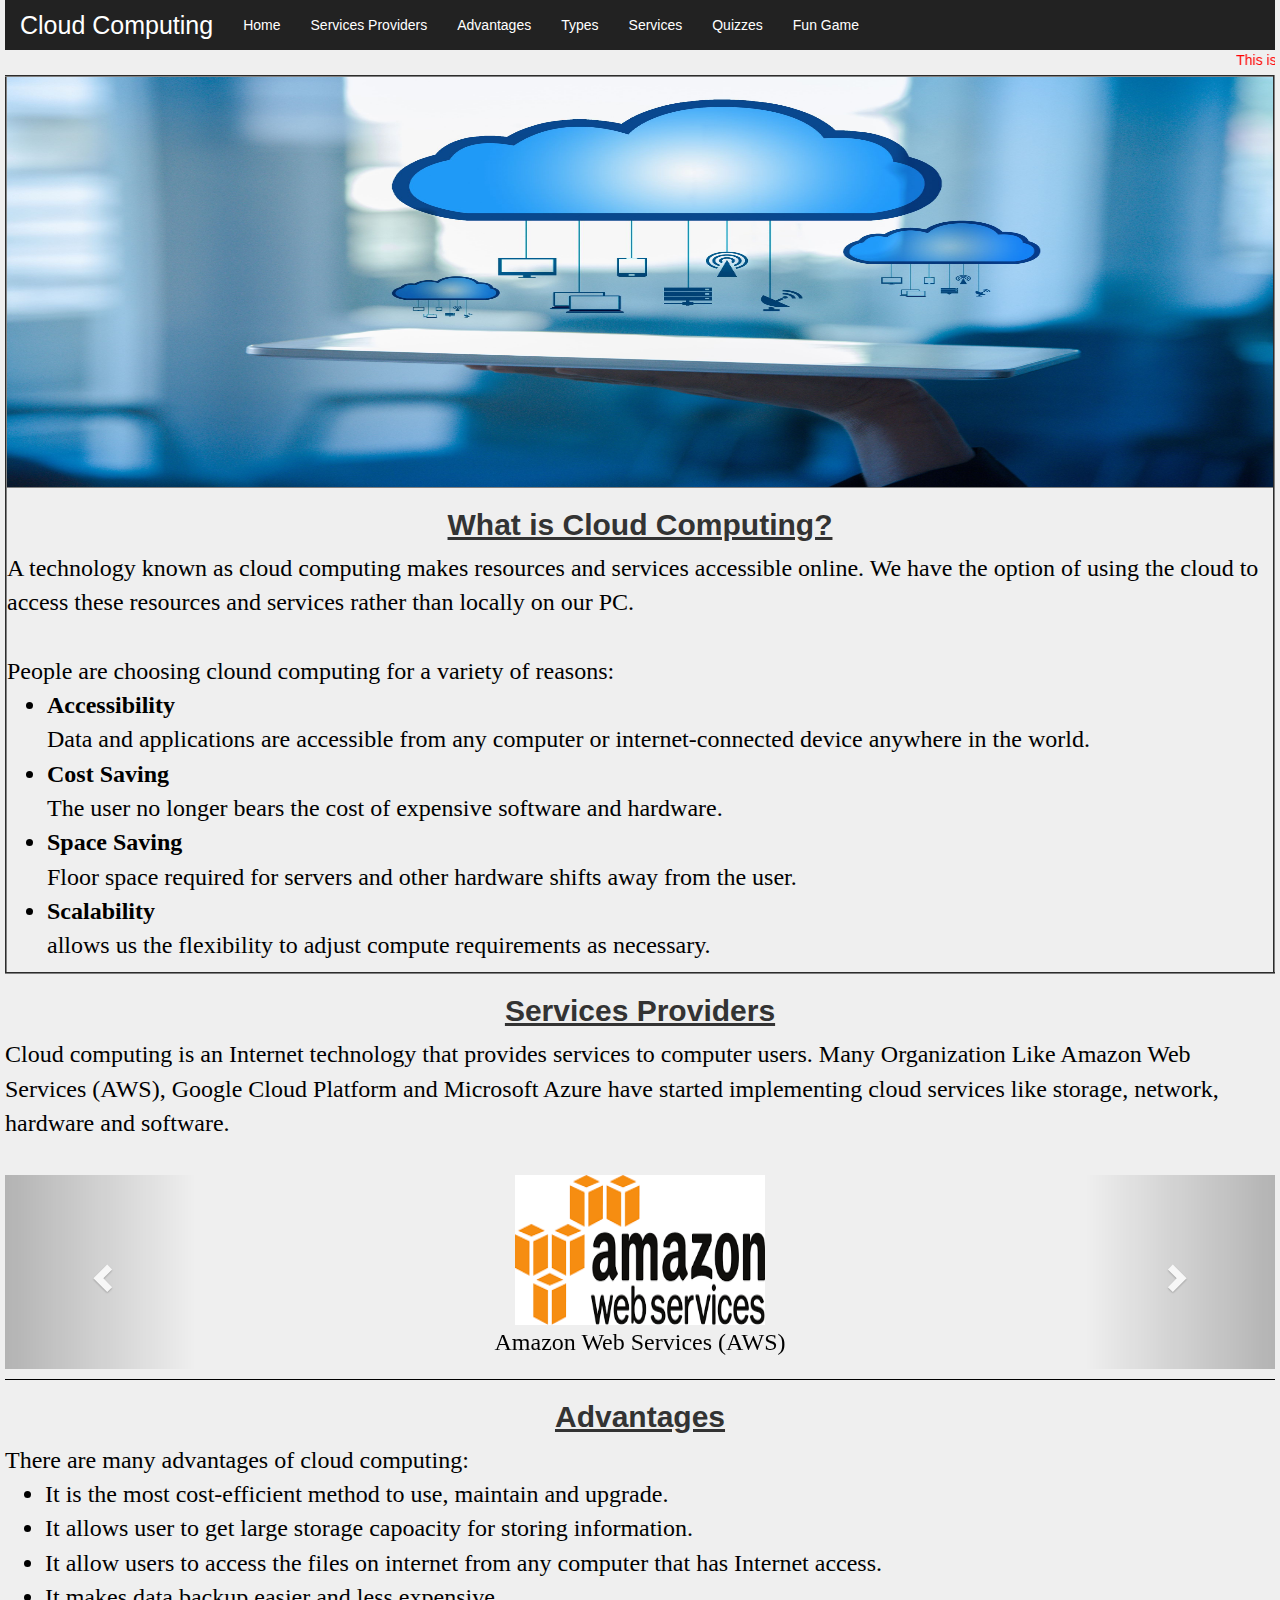
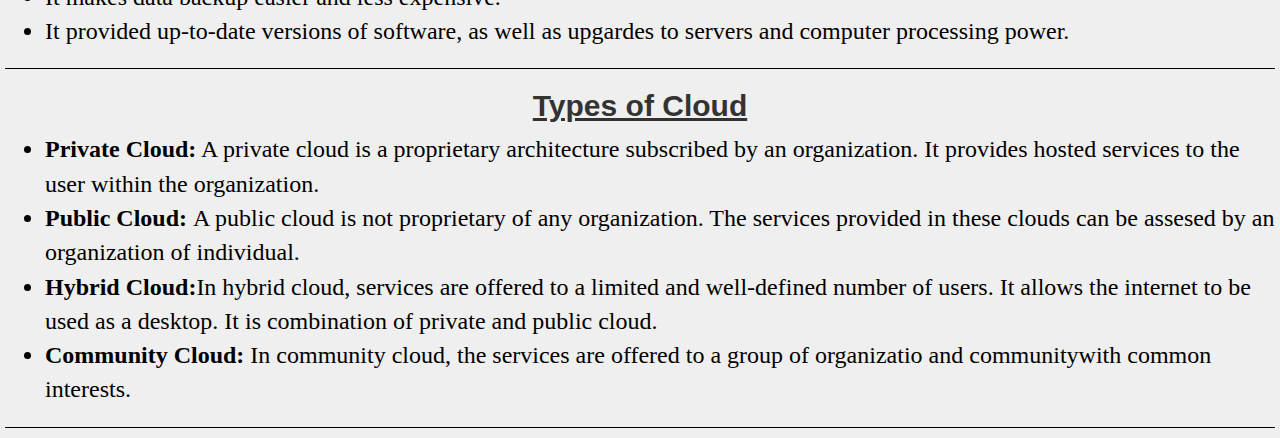
<file: index.html>
<!DOCTYPE HTML>
<html>

<head>
	<title>Cloud Computing</title>
	<meta name="Ojas" content="Ojas Ahuja">
	<meta name="Arka">
	<link rel="stylesheet" href="https://maxcdn.bootstrapcdn.com/bootstrap/3.4.0/css/bootstrap.min.css">
	<script src="https://ajax.googleapis.com/ajax/libs/jquery/3.4.1/jquery.min.js"></script>
	<script src="https://maxcdn.bootstrapcdn.com/bootstrap/3.4.0/js/bootstrap.min.js"></script>
	<link rel="stylesheet" href="style.css">
</head>

<body bgcolor="#000000">
	<nav class="navbar-inverse my_nav_bar" id="new_nav">
		<div class="navbar-header">
			<a class="navbar-brand" href="index.html">Cloud Computing</a>
		</div>
		<div class="collapse navbar-collapse">
			<ul class="nav navbar-nav">
				<li><a href="#home">Home</a></li>
				<li><a href="#services">Services Providers</a></li>
				<li><a href="#advantages">Advantages</a></li>
				<li><a href="#type">Types</a></li>
				<li><a href="services.html">Services</a></li>
				<li><a href="quizes.html">Quizzes</a></li>
				<li><a href="fun.html" target="_blank">Fun Game</a></li>
			</ul>
		</div>
		</div>
	</nav>
	<section id="home">
		<marquee id="move">This is the basic info about Cloud Computing</marquee>
		<table border="2" width="100%" cellpadding="10" cellspacing="10" bgcolor="#FFF">
			<tr bgcolor="#800000" align="center" valign="Top">
				<td>
					<center><img src="cloud-computing.jpg" width=100% height=410></center>
				</td>
			</tr>

			<tr>
				<td>
					<center>
						<h2 face="Comfortaa" color="#000" size="5"><u><b>What is Cloud Computing?</b></u></h2>
					</center>
					<font face="Comfortaa" size="5" color="#000">
						A technology known as cloud computing makes resources and services accessible online. We have
						the option of using the cloud to access these resources and services rather than locally on our
						PC.
						<br>
						<br>
						People are choosing clound computing for a variety of reasons:

						<ul>
							<li><b> Accessibility</b><br> Data and applications are accessible from any computer or
								internet-connected device anywhere in the world.</li>
							<li><b> Cost Saving</b><br> The user no longer bears the cost of expensive software and
								hardware.</li>
							<li><b> Space Saving</b><br>Floor space required for servers and other hardware shifts away
								from
								the user.</li>
							<li><b> Scalability</b><br> allows us the flexibility to adjust compute requirements as
								necessary.</li>
						</ul>
					</font>
				</td>

			</tr>
		</table>
	</section>
	<section id="services">

		<center>
			<h2 face="Comfortaa" color="#000" size="5"><u><b>Services Providers</b></u></h2>
		</center>

		<font face="Comfortaa" size="5" color="#000">
			Cloud computing is an Internet technology that provides services to computer users. Many
			Organization Like Amazon Web Services (AWS), Google Cloud Platform and Microsoft Azure have started
			implementing cloud services like storage, network, hardware and software.
			<br>
			<br>
			<div id="myCarousel" class="carousel slide">
				<div class="carousel-inner">
					<div class="item active">
						<center>
							<img src="aws.png" width=250 height=150>
							<div class="carousel-content">
								<p>Amazon Web Services (AWS)</p>
							</div>
					</div>
					<div class="item">
						<center>
							<img src="gcp.png" width=250 height=150>
							<div class="carousel-content">
								<p> Google Cloud Platform</p>
							</div>
					</div>
					</center>
					<div class="item">
						<center>
							<img src="az.jpg" width=250 height=150>
							<div class="carousel-content">
								<p> Microsoft Azure</p>
							</div>
						</center>
					</div>

					</center>
					<a class="left carousel-control" href="#myCarousel" data-slide="prev">
						<span class="glyphicon glyphicon-chevron-left">
						</span>
					</a>
					<a class="right carousel-control" href="#myCarousel" data-slide="next">
						<span class="glyphicon glyphicon-chevron-right">
						</span>
					</a>
				</div>
				</center>
			</div>

		</font>

	</section>

	<section id="advantages">

		<center>
			<h2 face="Comfortaa" color="#000" size="5"><u><b>Advantages</b></u></h2>
		</center>

		<font face="Comfortaa" size="5" color="#000">
			There are many advantages of cloud computing:
			<ul>
				<li>It is the most cost-efficient method to use, maintain and upgrade.</li>
				<li>It allows user to get large storage capoacity for storing information.</li>
				<li>It allow users to access the files on internet from any computer that has Internet access.</li>
				<li>It makes data backup easier and less expensive.</li>
				<li>It provided up-to-date versions of software, as well as upgardes to servers and computer processing
					power. </li>
			</ul>

		</font>
	</section>
	<section id="type">

		<center>
			<h2 face="Comfortaa" color="#000" size="5"><u><b>Types of Cloud</b></u></h2>
		</center>

		<font face="Comfortaa" size="5" color="#000">
			<ul>
				<li><b> Private Cloud:</b> A private cloud is a proprietary architecture subscribed by an
					organization. It provides hosted services to the user within the organization.</li>
				<li><b> Public Cloud: </b> A public cloud is not proprietary of any organization. The services
					provided in these clouds can be assesed by an organization of individual.</li>
				<li><b> Hybrid Cloud:</b>In hybrid cloud, services are offered to a limited and well-defined number
					of users. It allows the internet to be used as a desktop. It is combination of private and public
					cloud.</li>
				<li><b> Community Cloud:</b> In community cloud, the services are offered to a group of organizatio
					and communitywith common interests.</li>
			</ul>

		</font>
	</section>

</body>

</html>
</file>
<file: style.css>
#move {
    color: red;
}

body {
    padding: 0px 5px;
    background-color: #efefef;
}

.navbar-brand {
    font-size: 25px !important;
    color: #fff !important;
}

#services,
#advantages,
#type,
#structure {
    margin: 10px 0px;
    padding: 0 0 10px 0;
    border-bottom: 1px solid#000;
}

.navbar-inverse .navbar-nav li a {
    color: #fff !important;
}

.navbar-inverse .navbar-nav li a:hover {
    color: red !important;
}
</file>
